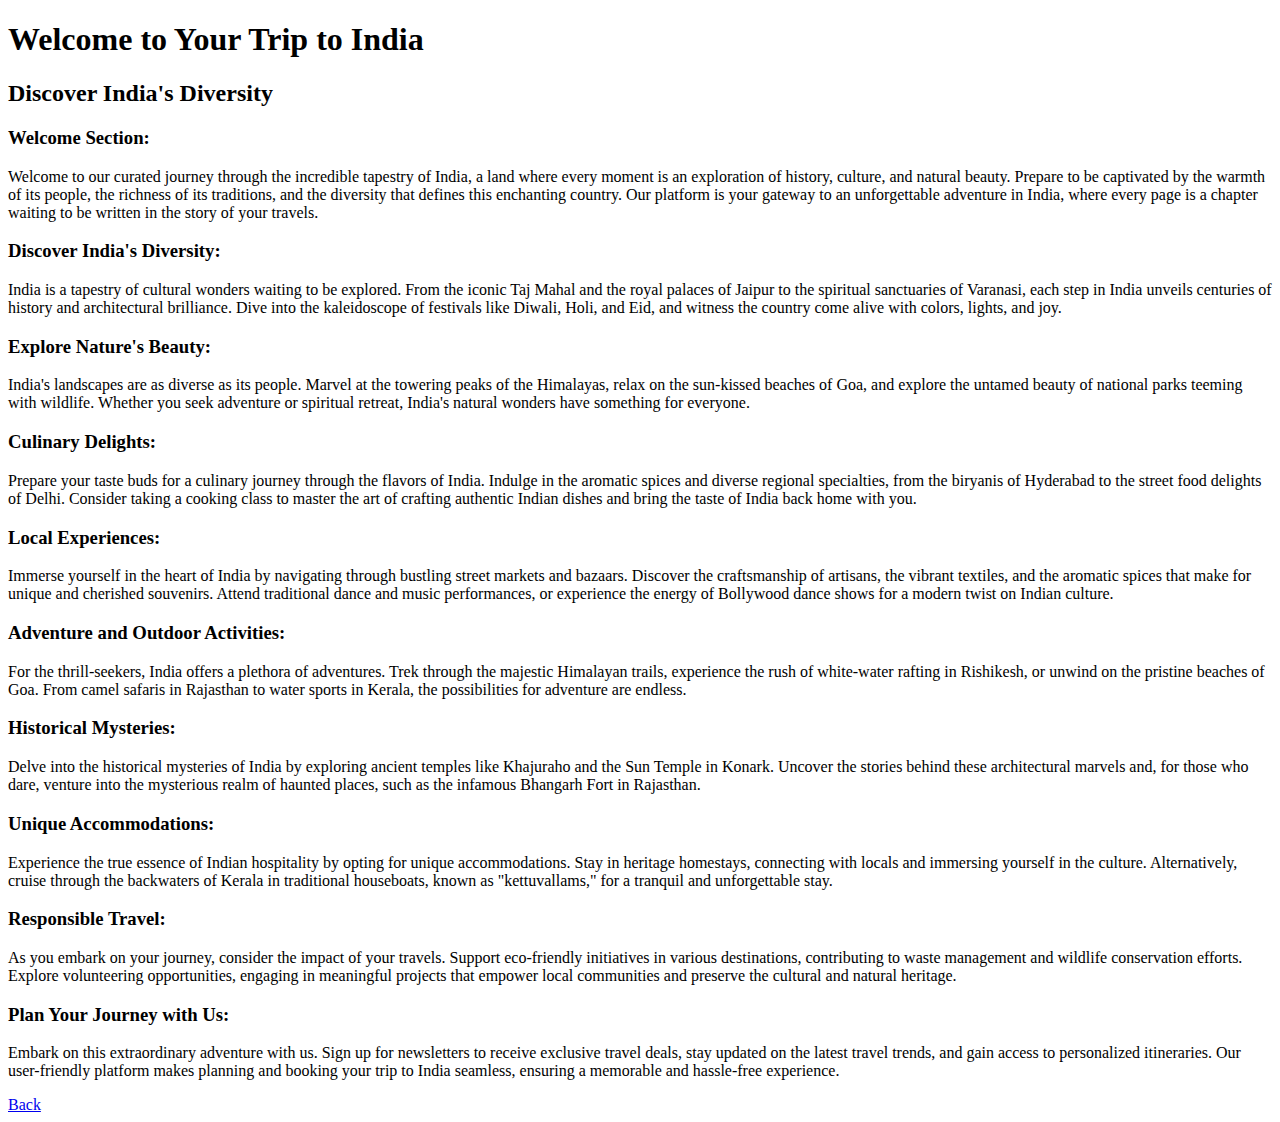
<file: target/classes/templates/Artical.html>
<!DOCTYPE html>
<html lang="en"  xmlns:th="https://www.thymeleaf.com"
>
<head>
  <meta charset="UTF-8">
  <meta name="viewport" content="width=device-width, initial-scale=1.0"> 
  <link rel="stylesheet" href="https://cdnjs.cloudflare.com/ajax/libs/font-awesome/6.4.2/css/all.min.css"   
  integrity="sha512-z3gLpd7yknf1YoNbCzqRKc4qyor8gaKU1qmn+CShxbuBusANI9QpRohGBreCFkKxLhei6S9CQXFEbbKuqLg0DA=="  
  crossorigin="anonymous" referrerpolicy="no-referrer" />
  <title>Trip India</title> 
  <link rel="icon" href="" th:href="@{/Images/travel-logo.png}">  
  <link rel="stylesheet" th:href="@{/Css/Artical.css}" >  
</head> 
<body>
  <header>
    <h1>Welcome to Your <i class="fa-solid fa-hand-holding-heart fa-bounce"></i> Trip to India</h1>
  </header>
  <section id="discover">
    <h2>Discover India's Diversity</h2>
    <article>  
      <h3>Welcome Section:</h3>
      <p> Welcome to our curated journey through the incredible tapestry of India, a land  
        where every moment is an exploration of history, culture, and natural beauty. Prepare 
         to be captivated by the warmth of its people, the richness of its traditions, and the  
         diversity that defines this enchanting country. Our platform is your gateway to an unforgettable  
         adventure in India, where every page is a chapter waiting to be written in the story  
         of your travels.</p>
    </article>
    <article>
      <h3>Discover India's Diversity:</h3>
      <p>India is a tapestry of cultural wonders waiting to be explored. From the iconic Taj Mahal and  
        the royal palaces of Jaipur to the spiritual sanctuaries of Varanasi, each step in India unveils  
        centuries of history and architectural brilliance. Dive into the kaleidoscope of festivals like Diwali, 
         Holi, and Eid, and witness the country come alive with colors, lights, and joy.
    </p>
    </article> 
    <article> 
        <h3>Explore Nature's Beauty:</h3> 
        <p>India's landscapes are as diverse as its people. Marvel at the towering peaks of the Himalayas, relax 
            on the sun-kissed beaches of Goa, and explore the untamed beauty of national parks teeming with wildlife. 
             Whether you seek adventure or spiritual retreat, India's natural wonders have something for everyone.
        </p>
    </article> 
    <article>
        <h3>Culinary Delights:</h3> 
        <p>Prepare your taste buds for a culinary journey through the flavors of India. Indulge in the aromatic spices 
             and diverse regional specialties, from the biryanis of Hyderabad to the street food delights of Delhi.  
             Consider taking a cooking class to master the art of crafting authentic Indian dishes and bring the taste 
              of India back home with you.
        </p>
    </article> 
    <article>
        <h3>Local Experiences:</h3> 
        <p>Immerse yourself in the heart of India by navigating through bustling street markets and bazaars. 
         Discover the craftsmanship of artisans, the vibrant textiles, and the aromatic spices that make for unique  
         and cherished souvenirs. Attend traditional dance and music performances, or experience the energy of Bollywood 
        dance shows for a modern twist on Indian culture.
</p>
    </article> 
    <article>
        <h3>Adventure and Outdoor Activities:</h3> 
        <p>For the thrill-seekers, India offers a plethora of adventures. Trek through the majestic Himalayan trails, 
             experience the rush of white-water rafting in Rishikesh, or unwind on the pristine beaches of Goa. From  
             camel safaris in Rajasthan to water sports in Kerala, the possibilities for adventure are endless.
        </p>
    </article> 
    <article>
        <h3>Historical Mysteries:</h3> 
        <p>Delve into the historical mysteries of India by exploring ancient temples like Khajuraho and the Sun Temple  
            in Konark. Uncover the stories behind these architectural marvels and, for those who dare, venture into the 
             mysterious realm of haunted places, such as the infamous Bhangarh Fort in Rajasthan.
        </p>
    </article>  
    <article>
        <h3>Unique Accommodations:</h3> 
        <p>Experience the true essence of Indian hospitality by opting for unique accommodations. Stay in heritage  
            homestays, connecting with locals and immersing yourself in the culture. Alternatively, cruise through  
            the backwaters of Kerala in traditional houseboats, known as "kettuvallams," for a tranquil and unforgettable 
             stay.
        </p>
    </article> 
    <article>
        <h3>Responsible Travel:</h3> 
        <p>As you embark on your journey, consider the impact of your travels. Support eco-friendly initiatives in  
            various destinations, contributing to waste management and wildlife conservation efforts. Explore  
            volunteering opportunities, engaging in meaningful projects that empower local communities and preserve  
            the cultural and natural heritage.
        </p>
    </article> 
    <article>
        <h3>Plan Your Journey with Us:</h3> 
        <p>Embark on this extraordinary adventure with us. Sign up for newsletters to receive exclusive travel deals, 
             stay updated on the latest travel trends, and gain access to personalized itineraries. Our user-friendly  
             platform makes planning and booking your trip to India seamless, ensuring a memorable and hassle-free 
              experience.
            </p>
    </article>   
    <a href="/"><i class="fa-solid fa-arrow-left fa-beat"> </i> Back</a>   
</section>
</body>
</html>
</file>
